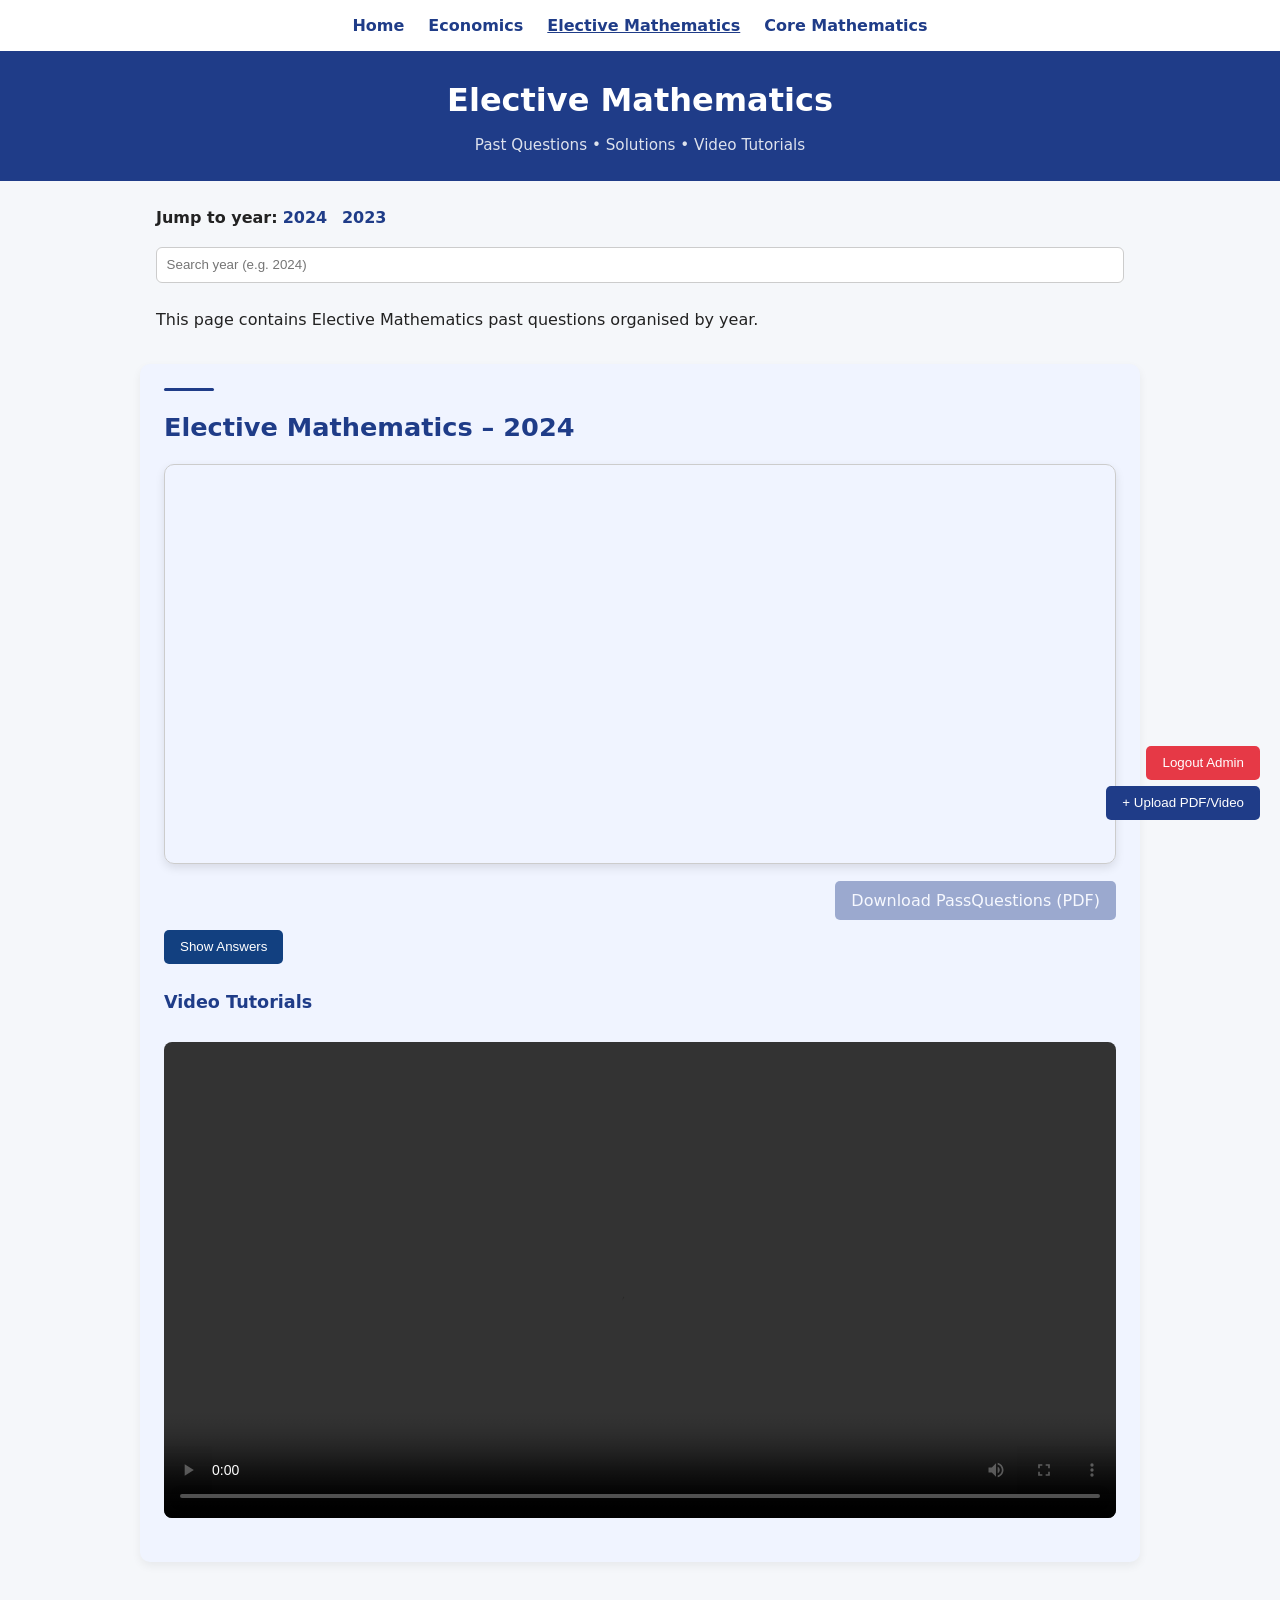
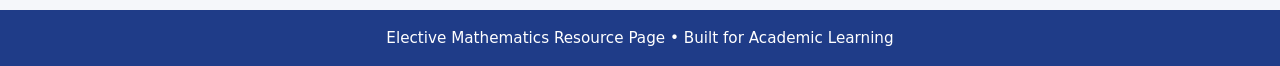
<file: index.html.html>
<!DOCTYPE html>
<html lang="en">
<head>
  <meta charset="UTF-8">
  <meta name="viewport" content="width=device-width, initial-scale=1.0">
  <title>Elective Mathematics – ANSTECH Resources</title>
  <link rel="stylesheet" href="style.css">
  <script src="https://static.filestackapi.com/filestack-js/3.x.x/filestack.min.js"></script>
  <script src="script.js" defer></script>
</head>
<body>
  <nav>
    <a href="index.html">Home</a>
    <a href="economics.html">Economics</a>
    <a href="emaths.html" class="active">Elective Mathematics</a>
    <a href="coremaths.html">Core Mathematics</a>
  </nav>

  <header>
    <h1>Elective Mathematics</h1>
    <p>Past Questions • Solutions • Video Tutorials</p>
  </header>

  <section class="subject-intro">
    <div class="year-nav">
      <strong>Jump to year:</strong>
      <a href="#emath-2024">2024</a>
      <a href="#emath-2023">2023</a>
    </div>
    <div class="search-area">
      <input type="text" id="yearSearch" placeholder="Search year (e.g. 2024)">
    </div>
    <p>This page contains Elective Mathematics past questions organised by year.</p>
  </section>

  <!-- YEAR BLOCKS -->
  <section class="year-block" id="emath-2024">
    <h2>Elective Mathematics – 2024</h2>
    <div class="pdf-viewer">
      <iframe src="ELECTIVE MATHEMATICS 2024.pdf" title="EMATS 2024 Past Questions"></iframe>
    </div>
    <div class="pdf-download">
      <a href="WASSCE Elective Maths 2025.pdf" download>Download PassQuestions (PDF)</a>
    </div>
    <div class="answers-toggle">
      <button type="button" class="show-answers">Show Answers</button>
    </div>
    <div class="answers-viewer" hidden>
      <iframe src="WASSCE 2025, ELECTIVE MATHEMATICS PAPER 2 SOLUTION.pdf" title="EMATS 2025 Answers"></iframe>
    </div>
    <div class="video-section">
      <h3>Video Tutorials</h3>
      <video controls><source src="NSMQ.mp4" type="video/mp4"></video>
    </div>
  </section>

  <button id="backToTop">↑ Top</button>
  <button id="uploadAdminBtn">+ Upload PDF/Video</button>
  <button id="logoutAdminBtn">Logout Admin</button>

  <footer>
    <p>Elective Mathematics Resource Page • Built for Academic Learning</p>
  </footer>
</body>
</html>
</file>
<file: style.css>
/* ===== BASIC RESET ===== */
* { box-sizing: border-box; margin: 0; padding: 0; }
body { font-family: system-ui, Arial, sans-serif; background: #f5f7fa; color: #222; line-height: 1.6; }

/* ===== HEADER ===== */
header { background: #1f3c88; color: #fff; text-align: center; padding: 1.5rem; }
header h1 { margin-bottom: 0.4rem; font-size: 2rem; }
header p { font-size: 0.95rem; opacity: 0.85; }

/* ===== NAVIGATION ===== */
nav { display: flex; justify-content: center; gap: 1.5rem; background: #fff; padding: 0.8rem; box-shadow: 0 2px 6px rgba(0,0,0,0.08); flex-wrap: wrap; }
nav a { text-decoration: none; font-weight: 600; color: #1f3c88; transition: color 0.3s; }
nav a.active { text-decoration: underline; }
nav a:hover { color: #124080; }

/* ===== SUBJECT INTRO ===== */
.subject-intro { max-width: 1000px; margin: 1.5rem auto; padding: 0 1rem; }
.year-nav { margin-bottom: 1rem; }
.year-nav a { margin-right: 0.6rem; font-weight: 600; color: #1f3c88; text-decoration: none; }
.year-nav a:hover { text-decoration: underline; }
.search-area { margin: 0.8rem 0 1.5rem 0; }
.search-area input { width: 100%; padding: 0.6rem; border-radius: 6px; border: 1px solid #ccc; transition: box-shadow 0.3s, border-color 0.3s; }
.search-area input:focus { border-color: #1f3c88; box-shadow: 0 0 5px rgba(31,60,136,0.3); outline: none; }

/* ===== YEAR BLOCKS ===== */
.year-block { background: #fff; max-width: 1000px; margin: 2rem auto; padding: 1.5rem; border-radius: 10px; box-shadow: 0 4px 10px rgba(0,0,0,0.06); transition: transform 0.2s; position: relative; }
.year-block:nth-child(even) { background: #f0f4ff; }
.year-block:hover { transform: translateY(-3px); }
.year-block h2 { margin-bottom: 1rem; color: #1f3c88; position: relative; font-size: 1.6rem; }
.year-block::before { content: ''; display: block; width: 50px; height: 3px; background: #1f3c88; margin-bottom: 1rem; border-radius: 2px; }

/* ===== PDF VIEWER ===== */
.pdf-viewer iframe { width: 100%; min-height: 400px; border: 1px solid #ccc; border-radius: 10px; box-shadow: 0 4px 10px rgba(0,0,0,0.1); }

/* ===== PDF DOWNLOAD BUTTON ===== */
.pdf-download { margin: 1rem 0; text-align: right; }
.pdf-download a { padding: 0.6rem 1rem; background: #1f3c88; color: #fff; text-decoration: none; border-radius: 5px; opacity: 0.4; pointer-events: none; transition: background 0.3s; }
.pdf-download a.enabled { opacity: 1; pointer-events: auto; }
.pdf-download a.enabled:hover { background: #124080; }

/* ===== ANSWERS TOGGLE ===== */
.answers-toggle { margin: 1rem 0; }
.answers-toggle button { padding: 0.6rem 1rem; border: none; background: #124080; color: #fff; border-radius: 5px; cursor: pointer; transition: background 0.3s; }
.answers-toggle button:hover { background: #0d2d5c; }

/* ===== ANSWERS VIEWER ===== */
.answers-viewer { margin-top: 1rem; max-height: 0; overflow: hidden; transition: max-height 0.4s ease; }
.answers-viewer.show { max-height: 800px; } /* Adjust based on PDF height */
.answers-viewer iframe { width: 100%; height: 500px; border-radius: 8px; border: 1px solid #ccc; }

/* ===== VIDEO SECTION ===== */
.video-section { margin-top: 1.5rem; }
.video-section h3 { margin-bottom: 0.8rem; color: #1f3c88; font-size: 1.1rem; }
.video-section video { width: 100%; margin: 0.8rem 0; border-radius: 8px; transition: transform 0.3s; }
.video-section video:hover { transform: scale(1.03); }

/* ===== IMAGE SECTION ===== */
.image-section { margin-top: 1.5rem; }
.image-section h3 { margin-bottom: 0.8rem; color: #1f3c88; font-size: 1.1rem; }
.image-section img { width: 100%; margin: 0.8rem 0; border-radius: 8px; transition: transform 0.3s; }
.image-section img:hover { transform: scale(1.03); }

/* ===== BACK TO TOP BUTTON ===== */
#backToTop { display: none; position: fixed; bottom: 20px; right: 20px; background: #1f3c88; color: #fff; border: none; padding: 0.6rem 1rem; border-radius: 5px; cursor: pointer; z-index: 100; transition: background 0.3s; }
#backToTop:hover { background: #124080; }

/* ===== ADMIN UPLOAD & LOGOUT BUTTONS ===== */
#uploadAdminBtn, #logoutAdminBtn { display: none; position: fixed; right: 20px; padding: 0.6rem 1rem; border-radius: 5px; border: none; cursor: pointer; z-index: 100; transition: background 0.3s; }
#uploadAdminBtn { bottom: 80px; background: #1f3c88; color: #fff; }
#uploadAdminBtn:hover { background: #124080; }
#logoutAdminBtn { bottom: 120px; background: #e63946; color: #fff; }
#logoutAdminBtn:hover { background: #b22234; }

/* ===== FOOTER ===== */
footer { text-align: center; padding: 1rem; background: #1f3c88; color: #fff; margin-top: 3rem; font-size: 0.95rem; }

/* ===== MEDIA QUERIES ===== */
@media (max-width: 768px) {
  nav { flex-direction: column; gap: 0.8rem; }
  .year-block { padding: 1rem; }
  .video-section video, .image-section img { width: 100%; }
}
@media (max-width: 480px) {
  .year-block h2 { font-size: 1.4rem; }
  .pdf-download a, .answers-toggle button { padding: 0.5rem 0.9rem; font-size: 0.95rem; }
}
#uploadAdminBtn, #logoutAdminBtn {
  display: block;
  position: fixed;
  right: 20px;
  padding: 0.6rem 1rem;
  border-radius: 5px;
  border: none;
  cursor: pointer;
  z-index: 1000;
}
#uploadAdminBtn { bottom: 80px; background: #1f3c88; color: #fff; }
#logoutAdminBtn { bottom: 120px; background: #e63946; color: #fff; }
</file>
